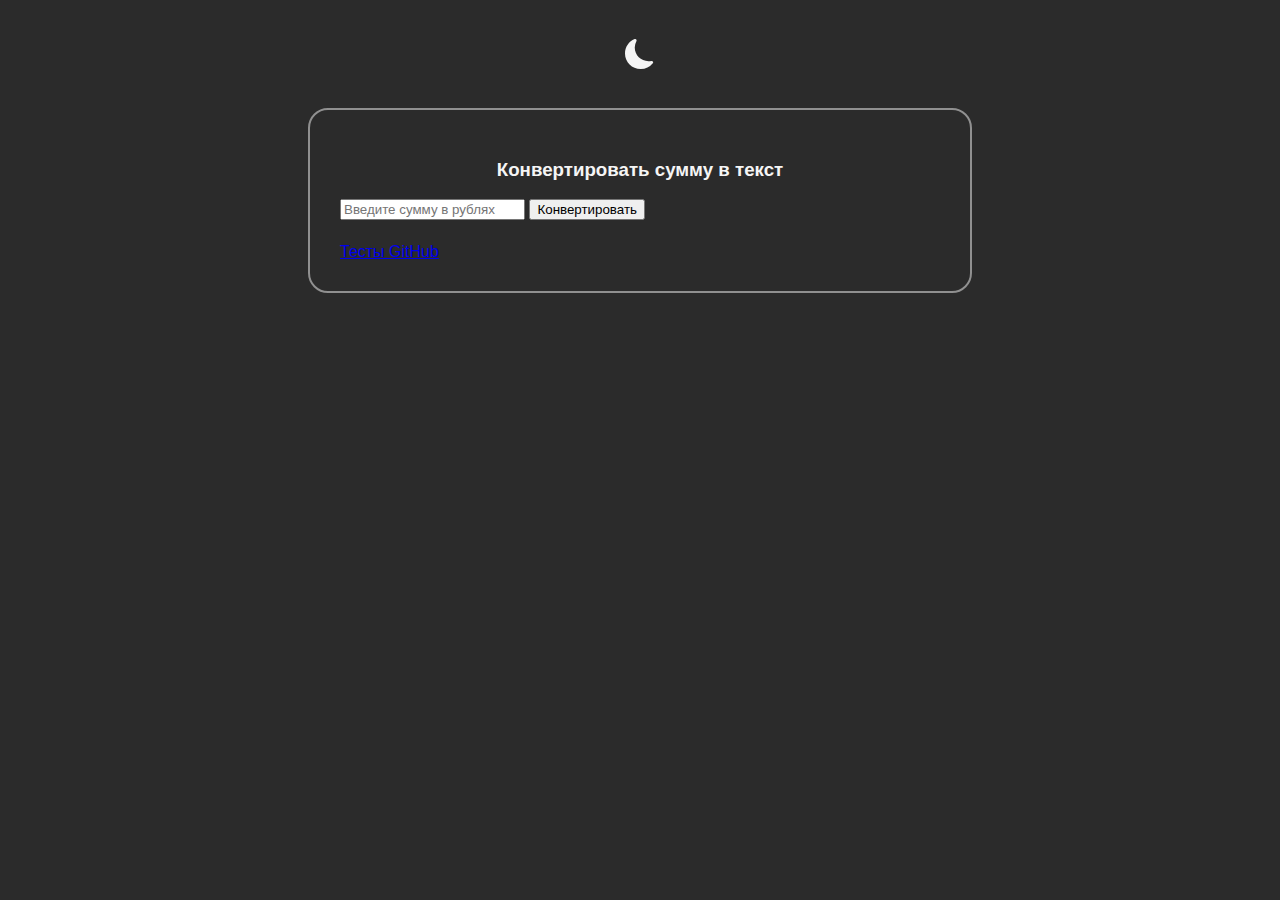
<file: index.html>
<!DOCTYPE html>
<html>
  <head>
    <link
      href="https://cdn.jsdelivr.net/npm/bootstrap@5.3.0-alpha1/dist/css/bootstrap.min.css"
      rel="stylesheet"
      integrity="sha384-GLhlTQ8iRABdZLl6O3oVMWSktQOp6b7In1Zl3/Jr59b6EGGoI1aFkw7cmDA6j6gD"
      crossorigin="anonymous"
    />
    <script
      src="https://cdn.jsdelivr.net/npm/bootstrap@5.3.0-alpha1/dist/js/bootstrap.bundle.min.js"
      integrity="sha384-w76AqPfDkMBDXo30jS1Sgez6pr3x5MlQ1ZAGC+nuZB+EYdgRZgiwxhTBTkF7CXvN"
      crossorigin="anonymous"
    ></script>
    <script src="https://snipp.ru/cdn/jquery/2.1.1/jquery.min.js"></script>
    <script src="./numToText.js"></script>
    <title>Numbers to text</title>
    <link rel="stylesheet" href="style.css">
  </head>
  <body style="background-color: #2b2b2b; color: rgb(245, 245, 245)">
    <div class="settings">
      <svg
        id="nigthLogo"
        xmlns="http://www.w3.org/2000/svg"
        width="30"
        height="30"
        fill="currentColor"
        class="bi bi-moon-fill logoDN"
        viewBox="0 0 16 16"
        onclick="{
          document.getElementById('nigthLogo').style.display = 'none';
          document.getElementById('dayLogo').style.display = 'block';
          document.getElementById('mainContainer').className = 'day';
          document.getElementById('alert').className = 'day';
          document.querySelector('body').style.backgroundColor = 'rgb(245, 245, 245)'
        }"
      >
        <path
          d="M6 .278a.768.768 0 0 1 .08.858 7.208 7.208 0 0 0-.878 3.46c0 4.021 3.278 7.277 7.318 7.277.527 0 1.04-.055 1.533-.16a.787.787 0 0 1 .81.316.733.733 0 0 1-.031.893A8.349 8.349 0 0 1 8.344 16C3.734 16 0 12.286 0 7.71 0 4.266 2.114 1.312 5.124.06A.752.752 0 0 1 6 .278z"
        />
      </svg>
      <svg
        id="dayLogo"
        xmlns="http://www.w3.org/2000/svg"
        width="30"
        height="30"
        fill="currentColor"
        class="bi bi-brightness-high-fill logoDN"
        viewBox="0 0 16 16"
        onclick="{
          document.getElementById('dayLogo').style.display = 'none';
          document.getElementById('nigthLogo').style.display = 'block';
          document.getElementById('mainContainer').className = 'nigth';
          document.getElementById('alert').className = 'nigth';
          document.querySelector('body').style.backgroundColor = '#2b2b2b'
        }"
      >
        <path
          d="M12 8a4 4 0 1 1-8 0 4 4 0 0 1 8 0zM8 0a.5.5 0 0 1 .5.5v2a.5.5 0 0 1-1 0v-2A.5.5 0 0 1 8 0zm0 13a.5.5 0 0 1 .5.5v2a.5.5 0 0 1-1 0v-2A.5.5 0 0 1 8 13zm8-5a.5.5 0 0 1-.5.5h-2a.5.5 0 0 1 0-1h2a.5.5 0 0 1 .5.5zM3 8a.5.5 0 0 1-.5.5h-2a.5.5 0 0 1 0-1h2A.5.5 0 0 1 3 8zm10.657-5.657a.5.5 0 0 1 0 .707l-1.414 1.415a.5.5 0 1 1-.707-.708l1.414-1.414a.5.5 0 0 1 .707 0zm-9.193 9.193a.5.5 0 0 1 0 .707L3.05 13.657a.5.5 0 0 1-.707-.707l1.414-1.414a.5.5 0 0 1 .707 0zm9.193 2.121a.5.5 0 0 1-.707 0l-1.414-1.414a.5.5 0 0 1 .707-.707l1.414 1.414a.5.5 0 0 1 0 .707zM4.464 4.465a.5.5 0 0 1-.707 0L2.343 3.05a.5.5 0 1 1 .707-.707l1.414 1.414a.5.5 0 0 1 0 .708z"
        />
      </svg>
    </div>
    <div id="mainContainer" class="nigth">
      <h3 class="mb-3">Конвертировать сумму в текст</h3>
      <div class="input-group mb-3">
        <input
          type="text"
          class="form-control"
          placeholder="Введите сумму в рублях"
          aria-describedby="button-addon2"
          id="inputValue"
        />
        <button
          class="btn btn-outline-secondary"
          type="button"
          id="convertButton"
          onclick="{
            const inputValue = document.getElementById('inputValue').value;
            const result = document.getElementById('result');
            const copyStyle = document.getElementById('copy').style;
            document.getElementById('alert').style.display = 'none';
            if (!!inputValue) {
              result.style.display = 'block';
              copyStyle.display = 'block';
              const res = numToText(inputValue);
              result.innerHTML = res;
              console.log(res)
              if (res === 'ОШИБКА: введены невалидные данные' || res === 'ОШИБКА: слишком большое число') {
                copyStyle.display = 'none';
              }
            } else {
              result.style.display = 'none';
              copyStyle.display = 'none';
            }
          }"
        >
          Конвертировать
        </button>
      </div>
      <h5 id="result"></h5>
      <div class="d-grid gap-2 mt-3">
        <button
          id="copy"
          style="display: none"
          type="button"
          class="btn btn-outline-primary"
          onclick="{
            const result = document.getElementById('result').innerHTML;
            const alert = document.getElementById('alert');
            const alertIconOk = document.getElementById('alertOK');
            navigator.clipboard.writeText(result)
            .then(() => {
              console.log('Текст успешно скопирован')
              alert.style.display = 'flex';
              alertIconOk.display = 'block';
              $(function () {
                $('#alert').delay(1500).fadeOut(750);
              });
            })
            .catch(err => {
              console.error('Ошибка копирования: ', err);
              alert.style.backgroundColor = 'rgba(255, 0, 0, 0.26)';
              alert.innerHTML = 'Ошибка копирования';
              alertIconOk.display = 'none'
              alert.style.display = 'flex';
            })
          }"
        >
          Скопировать результат в буфер обмена
        </button>
        <a class="btn btn-outline-secondary" type="button" href="./tests.html">
          Тесты
        </a>
        <a
          class="btn btn-outline-secondary"
          type="button"
          href="https://github.com/igoromashov/numToText"
        >
          GitHub
        </a>
      </div>
    </div>
    <div id="alert" class="nigth">
      <svg
        id="alertOK"
        xmlns="http://www.w3.org/2000/svg"
        width="30"
        height="30"
        fill="currentColor"
        class="bi bi-clipboard-check-fill"
        viewBox="0 0 16 16"
        style="margin-right: 30px"
      >
        <path
          d="M6.5 0A1.5 1.5 0 0 0 5 1.5v1A1.5 1.5 0 0 0 6.5 4h3A1.5 1.5 0 0 0 11 2.5v-1A1.5 1.5 0 0 0 9.5 0h-3Zm3 1a.5.5 0 0 1 .5.5v1a.5.5 0 0 1-.5.5h-3a.5.5 0 0 1-.5-.5v-1a.5.5 0 0 1 .5-.5h3Z"
        />
        <path
          d="M4 1.5H3a2 2 0 0 0-2 2V14a2 2 0 0 0 2 2h10a2 2 0 0 0 2-2V3.5a2 2 0 0 0-2-2h-1v1A2.5 2.5 0 0 1 9.5 5h-3A2.5 2.5 0 0 1 4 2.5v-1Zm6.854 7.354-3 3a.5.5 0 0 1-.708 0l-1.5-1.5a.5.5 0 0 1 .708-.708L7.5 10.793l2.646-2.647a.5.5 0 0 1 .708.708Z"
        />
      </svg>
      Результат скопирован в буфер обмена
    </div>
  </body>
  <script>
    $("#inputValue").keyup(function (event) {
      if (event.keyCode == 13) {
        $("#convertButton").click();
        //$(this).val("");
      }
    });
  </script>
</html>
</file>
<file: style.css>
body {
  font-family: "Roboto", sans-serif;
  transition: 1s;
}
h3,
h5 {
  text-align: center;
}
#dayLogo {
  color: rgb(0, 0, 0);
  display: none;
}
#mainContainer {
  top: 12%;
  transition: 0.6s ease-out;
}
#alert {
  display: none;
  align-items: center;
  bottom: 5%;
}
#mainContainer,
#alert {
  position: absolute;
  width: 90%;
  max-width: 600px;
  margin: 0;
  border-radius: 20px;
  padding: 30px;
  left: 50%;
  margin-right: -50%;
  transform: translate(-50%, 0);
}
.day {
  border: solid 2px rgb(144, 144, 144);
  color: rgb(10, 10, 10);
}
.nigth {
  border: solid 2px rgb(144, 144, 144);
  color: rgb(245, 245, 245);
}
#mainContainer.day:hover {
  border: solid 2px #0000005b;
  box-shadow: 0 0 50px #4d4d4d7f;
  background-color: rgb(245, 245, 245);
}
#mainContainer.nigth:hover {
  border: solid 2px #ffffff5b;
  box-shadow: 0 0 50px #a4a4a47f;
  background-color: #242424;
}
.settings {
  width: 90%;
  max-width: 600px;
  padding: 0;
  left: 50%;
  margin-right: -50%;
  top: 6%;
  transform: translate(-50%, -50%);
  background-color: rgba(255, 0, 0, 0.26);
  position: absolute;
  display: flex;
  justify-content: center;

  align-items: center;
}
.logoDN {
  position: absolute;
  transition: 0.6s ease-out;
}
.logoDN:hover {
  scale: 150%;
}
</file>
